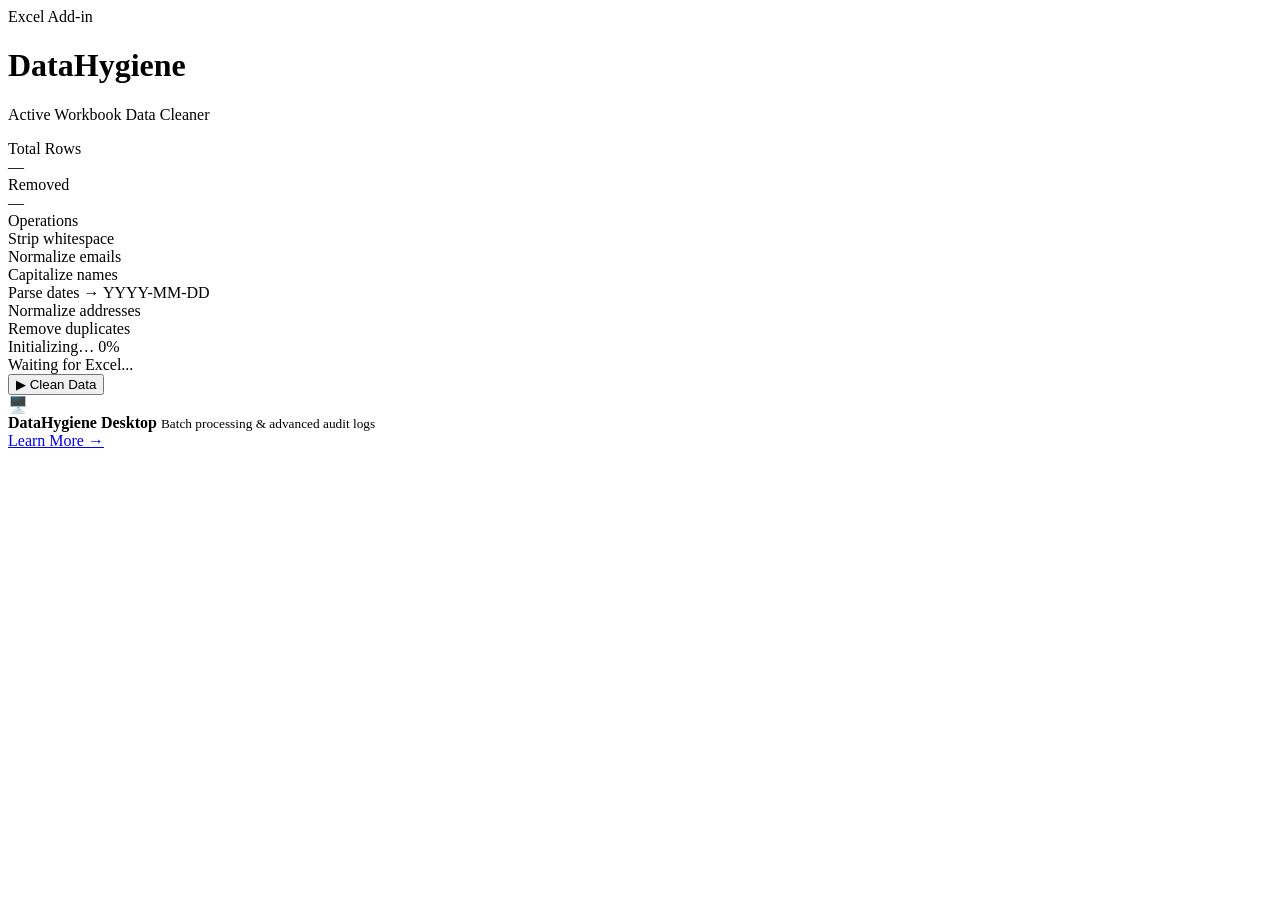
<file: index.html>
<!DOCTYPE html>
<html lang="en">
<head>
  <meta charset="UTF-8" />
  <meta name="viewport" content="width=device-width, initial-scale=1.0"/>
  <title>DataHygiene</title>

  <script src="https://appsforoffice.microsoft.com/lib/1/hosted/office.js"></script>

  <link href="https://fonts.googleapis.com/css2?family=DM+Mono:wght@400;500&family=Syne:wght@700;800&display=swap" rel="stylesheet"/>
  
  <style>
    /* --- (your entire existing CSS stays exactly the same) --- */
  </style>
</head>

<body>

<header>
  <div class="header-badge">Excel Add-in</div>
  <h1>Data<span>Hygiene</span></h1>
  <p class="header-sub">Active Workbook Data Cleaner</p>
</header>

<main>

  <div class="stats-strip">
    <div class="stat-card">
      <div class="stat-label">Total Rows</div>
      <div class="stat-value" id="stat-rows">—</div>
    </div>
    <div class="stat-card">
      <div class="stat-label">Removed</div>
      <div class="stat-value accent" id="stat-removed">—</div>
    </div>
  </div>

  <div class="ops-panel">
    <div class="ops-header">Operations</div>
    <div class="op-item" id="op-strip"><div class="op-dot"></div>Strip whitespace</div>
    <div class="op-item" id="op-email"><div class="op-dot"></div>Normalize emails</div>
    <div class="op-item" id="op-name"><div class="op-dot"></div>Capitalize names</div>
    <div class="op-item" id="op-date"><div class="op-dot"></div>Parse dates → YYYY-MM-DD</div>
    <div class="op-item" id="op-address"><div class="op-dot"></div>Normalize addresses</div>
    <div class="op-item" id="op-dedup"><div class="op-dot"></div>Remove duplicates</div>
  </div>

  <div class="progress-wrap">
    <div class="progress-label">
      <span id="progress-text">Initializing…</span>
      <span id="progress-pct">0%</span>
    </div>
    <div class="progress-track">
      <div class="progress-fill" id="progress-fill"></div>
    </div>
  </div>

  <div class="log" id="log">
    <span class="line">Waiting for Excel...</span>
  </div>

  <button class="btn-clean" id="btn-clean">
    ▶ Clean Data
  </button>

</main>

<footer>
  <div class="cta-card">
    <div class="cta-icon">🖥️</div>
    <div class="cta-text">
      <strong>DataHygiene Desktop</strong>
      <small>Batch processing & advanced audit logs</small>
    </div>
    <a class="btn-cta" href="https://soft-fairy-0556e7.netlify.app" target="_blank">
      Learn More →
    </a>
  </div>
</footer>

<script src="taskpane.js"></script>

</body>
</html>
</file>
